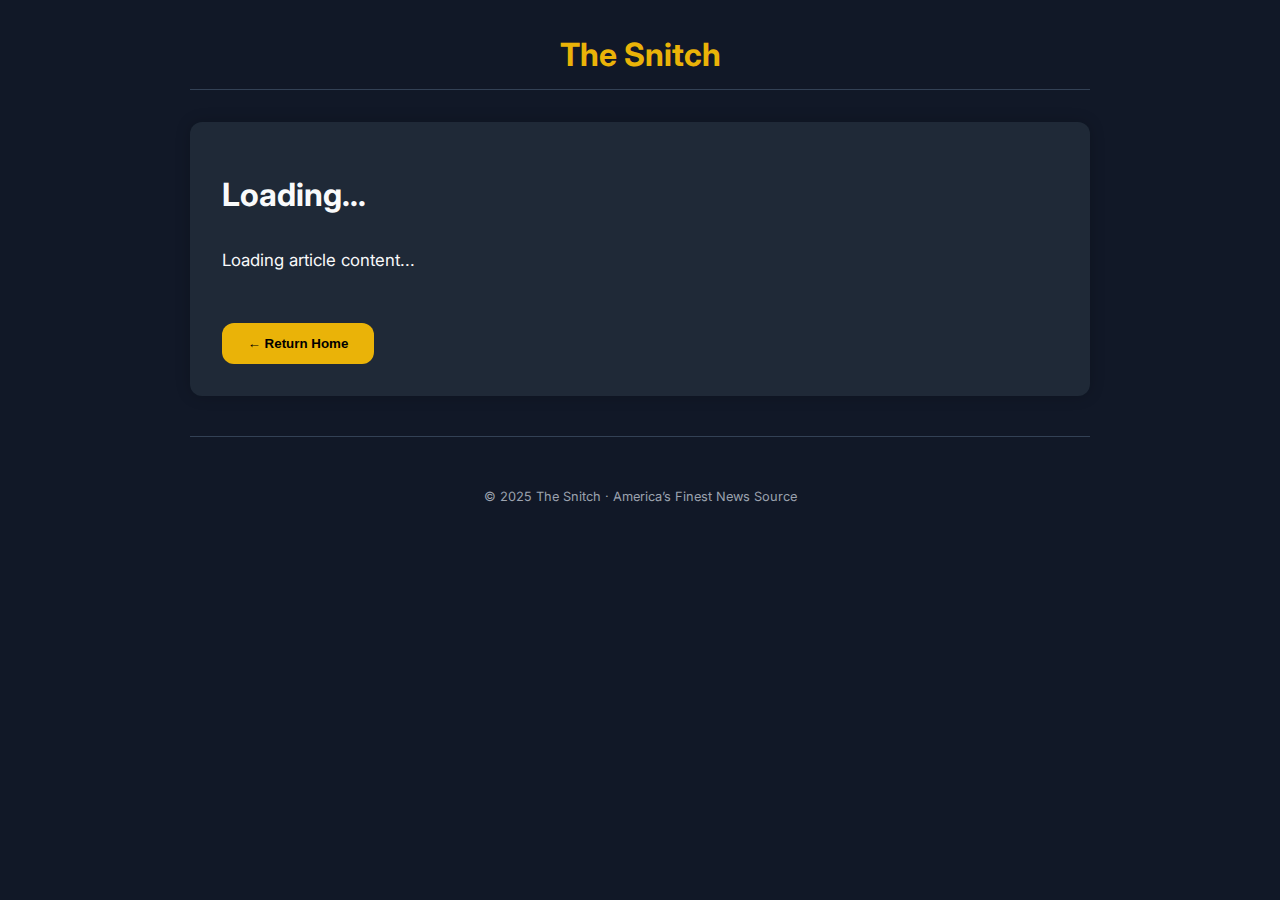
<file: article-view/index.html>
<!DOCTYPE html>
<html lang="en">
  <head>
    <meta charset="UTF-8" />
    <meta name="viewport" content="width=device-width, initial-scale=1.0" />
    <title>The Snitch — Article</title>
    <link
      href="https://fonts.googleapis.com/css2?family=Inter:wght@300;400;600;700;800&display=swap"
      rel="stylesheet"
    />
    <link rel="stylesheet" href="./article-view.css" />
  </head>
  <body>
    <div class="container">
      <header>
        <div class="brand" onclick="window.location.href='/'">
          <h1>The Snitch</h1>
        </div>
      </header>

      <main class="article-layout">
        <section class="article-card">
          <img id="titleImage" class="title-image" alt="Article image" style="display:none;" />
          <h1 id="title" class="article-title">Loading...</h1>
          <div class="meta">
            <span id="author"></span>
            <span id="date"></span>
            <span id="views"></span>
          </div>

          <div id="article" class="article-body">
            <p>Loading article content...</p>
          </div>

          <button id="returnHome" class="return-btn">← Return Home</button>
        </section>
      </main>

      <footer>
        <p>© 2025 The Snitch · America’s Finest News Source</p>
      </footer>
    </div>

    <script type="module" src="./article-view.js"></script>
  </body>
</html>
</file>
<file: article-view/article-view.css>
:root {
  --bg: #111827;
  --card: #1f2937;
  --muted: #9ca3af;
  --accent: #eab308;
  --text: #f9fafb;
  --radius: 12px;
  --font: 'Inter', sans-serif;
}

html, body {
  height: 100%;
  margin: 0;
  background: var(--bg);
  font-family: var(--font);
  color: var(--text);
}

.container {
  max-width: 900px;
  margin: 0 auto;
  padding: 20px;
}

/* HEADER */
header {
  display: flex;
  justify-content: center;
  align-items: center;
  padding: 15px 0;
  border-bottom: 1px solid #334155;
}

.brand h1 {
  color: var(--accent);
  font-size: 2rem;
  margin: 0;
  text-align: center;
}

/* ARTICLE */
.article-layout {
  display: flex;
  justify-content: center;
  margin-top: 2rem;
}

.article-card {
  background: var(--card);
  border-radius: var(--radius);
  padding: 2rem;
  width: 100%;
  box-shadow: 0 0 15px rgba(0, 0, 0, 0.2);
  animation: fadeIn 0.4s ease;
}

.article-title {
  font-size: 2rem;
  margin-bottom: 0.8rem;
  color: var(--text);
}

.meta {
  color: var(--muted);
  font-size: 0.9rem;
  margin-bottom: 2rem;
}

.article-body {
  color: var(--text);
  line-height: 1.7;
  font-size: 1.05rem;
}

.article-body img {
  max-width: 100%;
  border-radius: var(--radius);
  margin: 1.5rem 0;
}

.article-body h2, .article-body h3 {
  margin-top: 2rem;
  color: var(--accent);
}

.article-body p {
  margin-bottom: 1rem;
}

.return-btn {
  display: inline-block;
  margin-top: 2rem;
  background: var(--accent);
  color: #000;
  font-weight: 700;
  padding: 0.8rem 1.6rem;
  border: none;
  border-radius: var(--radius);
  cursor: pointer;
  transition: background 0.2s ease;
}

.return-btn:hover {
  background: #d6a500;
}

/* FOOTER */
footer {
  text-align: center;
  color: var(--muted);
  font-size: 0.8em;
  padding: 40px 0 10px;
  border-top: 1px solid #334155;
  margin-top: 40px;
}

/* FADE ANIMATION */
@keyframes fadeIn {
  from {
    opacity: 0;
    transform: translateY(8px);
  }
  to {
    opacity: 1;
    transform: translateY(0);
  }
}
.title-image {
  width: 100%;
  object-fit: cover;
  border-radius: var(--radius);
  margin-bottom: 1.5rem;
}
</file>
